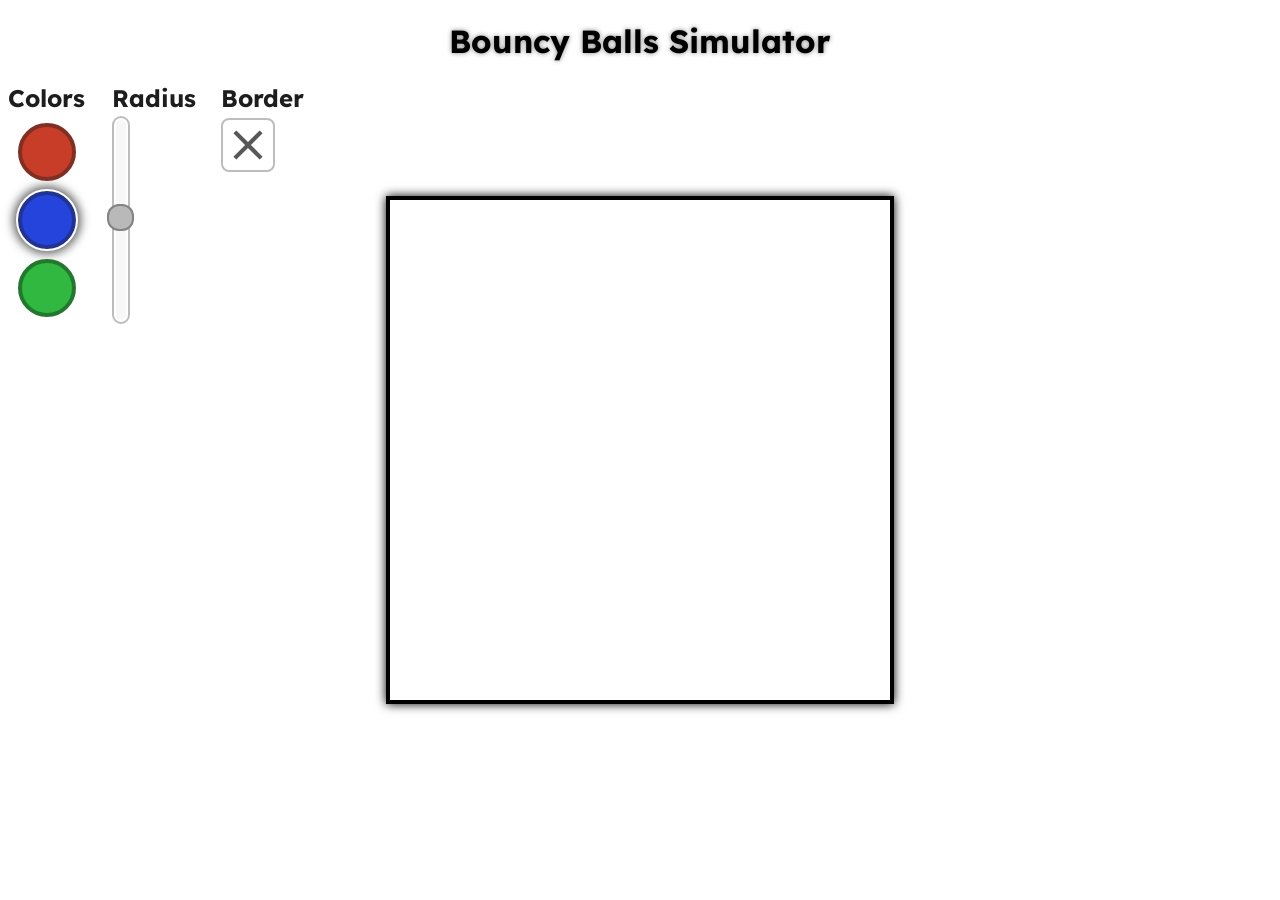
<file: Canvas _Eksperiment/index.html>
<!DOCTYPE html>
<html lang="en">
<head>
    <link rel="stylesheet" href="index.css">
    <meta charset="UTF-8">
    <meta name="viewport" content="width=device-width, initial-scale=1.0">
    <title>Canvas Shiii</title>
    <link rel="preconnect" href="https://fonts.googleapis.com">
    <link rel="preconnect" href="https://fonts.gstatic.com" crossorigin>
        <link rel="icon" type="image/x-icon" href="./sphere.ico">
    <link href="https://fonts.googleapis.com/css2?family=Lexend:wght@100..900&display=swap" rel="stylesheet">
    
</head>
<body>
    <h1 id="title">Bouncy Balls Simulator</h1>
    <div id="settingsContainer">
        <div id="ballColors">
            <h2>Colors</h2>
            <div id="redColor" class="colorOption" data-color="#c73d28" data-border="#802f22"></div>
            <div id="blueColor" class="colorOption selected" data-color="#2544db" data-border="#213494"></div>
            <div id="greenColor" class="colorOption" data-color="#30b840" data-border="#23782d"></div>
        </div>
        <div id="radiusScaleContainer">
            <h2>Radius</h2>
            <input type="range" min="1" max="40" value="20" name="" id="radiusScale" class="slider">
        </div>
        
        <div id="toggleBorder">
            <h2>Border</h2>
            <div class="toggleBox toggled" id="borderBox">
                <svg id="borderCross"xmlns="http://www.w3.org/2000/svg" height="50px" viewBox="0 -960 960 960" width="50px" fill="#575757"><path d="m256-200-56-56 224-224-224-224 56-56 224 224 224-224 56 56-224 224 224 224-56 56-224-224-224 224Z"/></svg>
            </div>
        </div>
    </div>
    <canvas id="draw-canvas" height="500px" width="500px" style="border: 4px solid black;"></canvas>

</body>
<script src="index.js"></script>
</html>
</file>
<file: Canvas _Eksperiment/index.css>
canvas {
    position: absolute;
    left: max(50vw,550px);
    top: 50vh;
    transform: translate(-50%, -50%);
    box-shadow: 0px 0px 10px;
}

h1 {
    font-family: Lexend;
    text-shadow: 0px 0px 5px rgb(134, 133, 133);
}
h2 {
    color: rgb(30, 29, 29);
    margin: 0;
    margin-bottom: 5px;
    padding: 0;
    font-family: Lexend;
}

#title {
    text-align: center;
}

#ballColors {
    height: fit-content;
    width: fit-content;
    justify-items: center;
}

.colorOption {
    height: 50px;
    width: 50px;
    margin: 10px;
    border-radius: 50px;
    border: 4px solid;
    transition: 0.5s;
    outline-color: white;
}

.colorOption.selected {
    outline: 2px solid white;
    box-shadow: 0px 0px 10px 5px rgb(101, 101, 101);
}

.slider {
    writing-mode: vertical-lr;
}
#settingsContainer {
    display: flex;
    gap: max(3px,2vw);

}

#radiusScaleContainer {
    flex-direction: column;
    justify-items: center;
}

#radiusScale {
    -webkit-appearance: none;
    appearance: none;
    display: flex;
    background-color: rgb(247, 247, 247);
    height: 200px;
    width: 10px;
    border-radius: 10px;
    border: 2px solid white;
    outline: 2px solid rgb(189, 189, 189);
    
}

#radiusScale::-webkit-slider-thumb {
    -webkit-appearance: none;
    background-color: rgb(185, 185, 185);
    width: 27px;
    height: 27px;
    border-radius: 12px;
    cursor: pointer;
    position: relative;
    border: 2px solid rgb(131, 131, 131);
}

.toggleBox {
    display: flex;
    height: 50px;
    width: 50px;
    border: 2px solid rgb(189, 189, 189);
    justify-self: center;
    border-radius: 8px;
}

#borderCross {transition: 0.2s;}

.hidden {
    opacity: 0;
}
</file>
